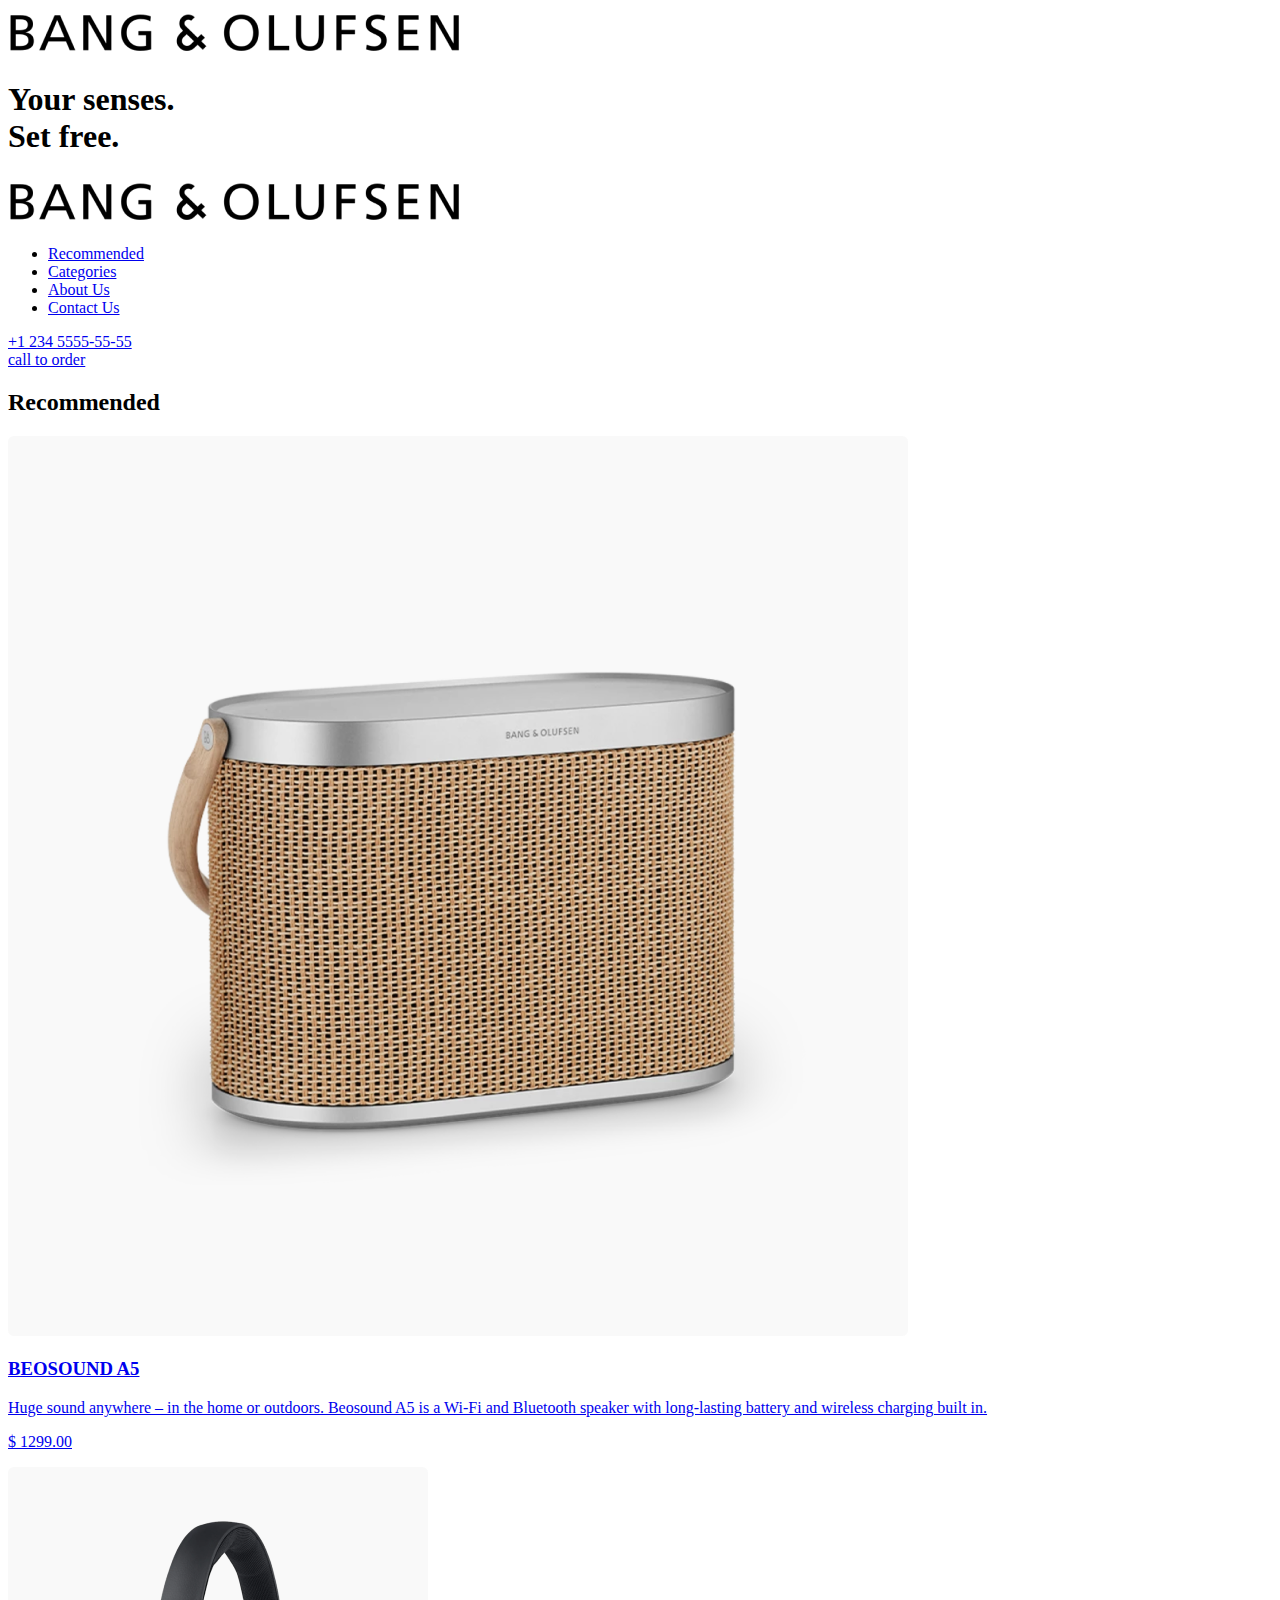
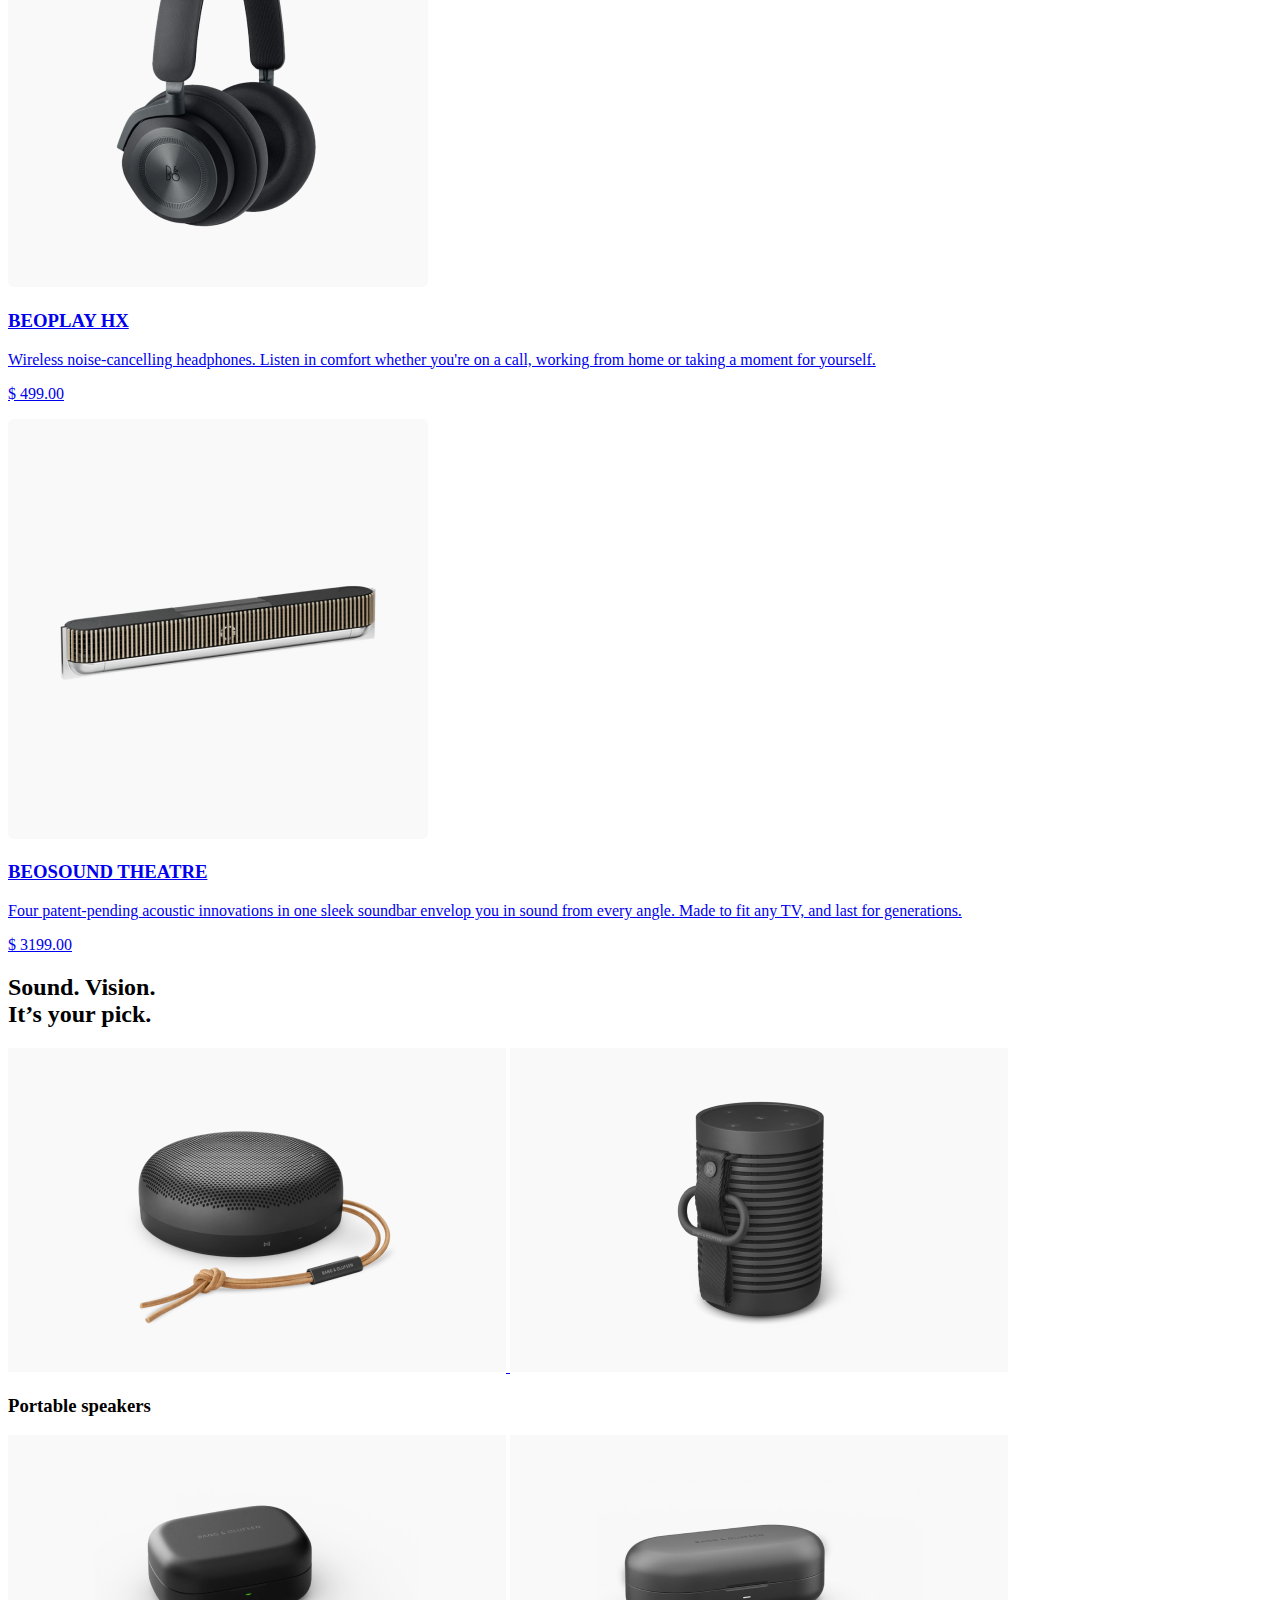
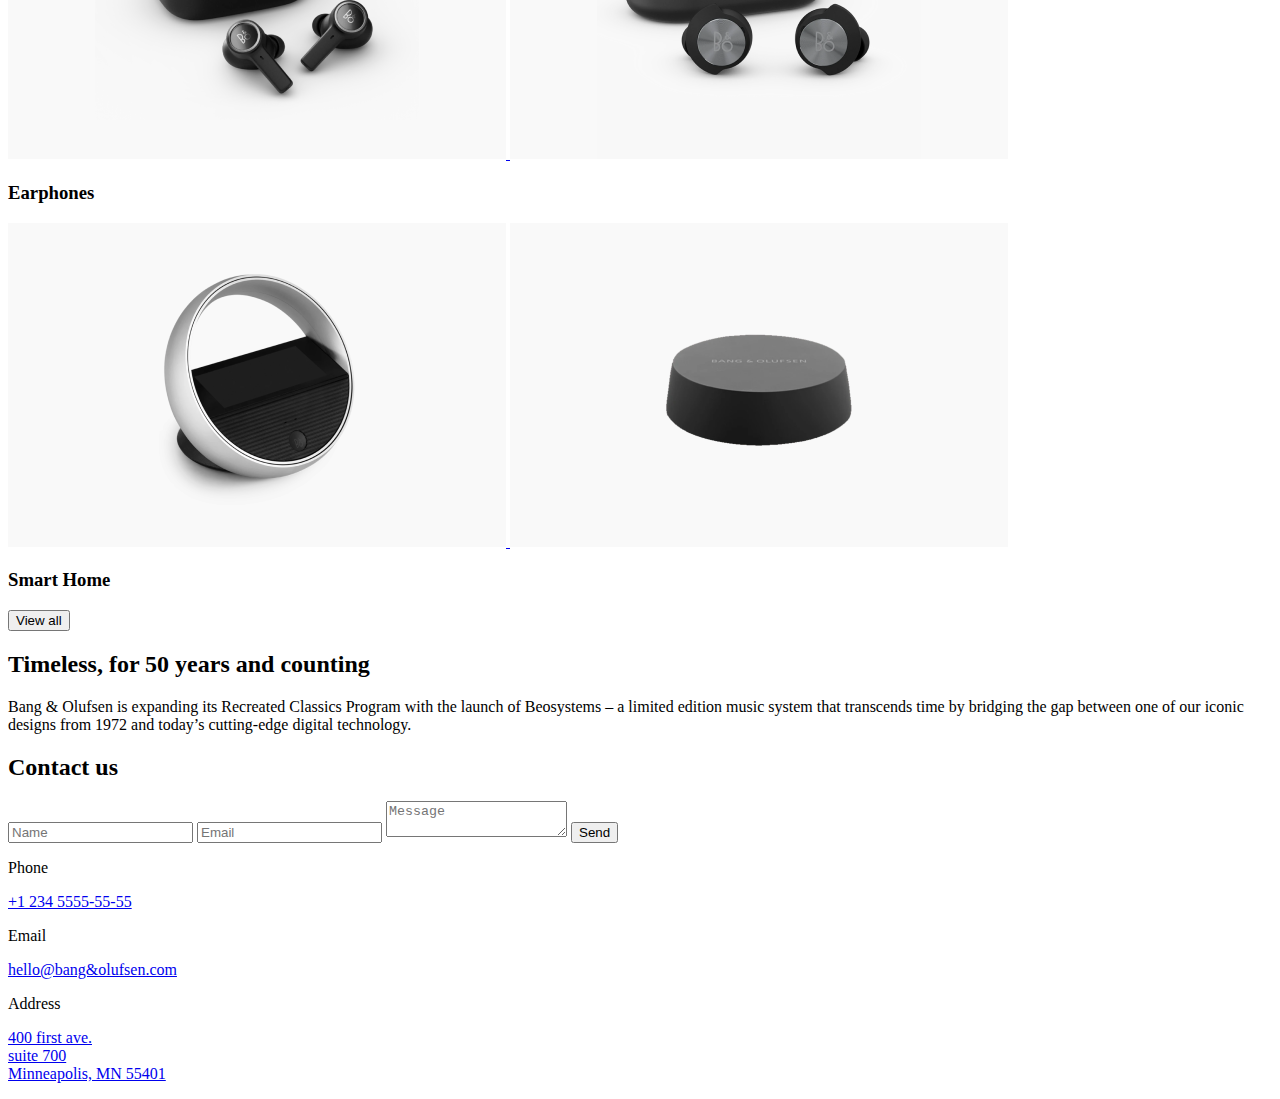
<file: src/index.html>
<!DOCTYPE html>
<html lang="en" class="page">
  <head>
    <meta charset="UTF-8">
    <meta name="viewport" content="width=device-width, initial-scale=1.0">
    <title>Bose</title>
    <link
      type="Image/x-icon"
      href="./images/favicon.ico"
      rel="icon"
    >
    <link rel="preconnect" href="https://fonts.googleapis.com">
    <link rel="preconnect" href="https://fonts.gstatic.com">
    <link href="https://fonts.googleapis.com/css2?family=Manrope:wght@400;700&display=swap" rel="stylesheet">
    <link href="https://fonts.googleapis.com/css2?family=Inter:wght@700&display=swap" rel="stylesheet">
    <link rel="stylesheet" href="./styles/style.scss">
    <script src="scripts/main.js" defer></script>
  </head>
  <body class="page__body">
    <header class="header">
      <div class="content">
        <div class="header__content">
          <div class="top-bar">
            <a href="#" class="top-bar__logo-link">
              <img
                src="images/logo.png"
                alt="Bose logo"
                class="top-bar__logo"
              >
            </a>

            <div class="top-bar__icon">
              <a href="tel:+1 234 5555-55-55" class="icon icon--phone"></a>
              <a href="#menu" class="icon icon--meny"></a>
            </div>
          </div>

          <div class="header__bottom">
            <h1 class="header__title">Your senses.<br>Set free.</h1>
          </div>
        </div>
      </div>
    </header>

    <aside class="menu page__meny" id="menu">
      <div class="content">
        <div class="top-bar menu__top">
          <a href="#" class="top-bar__logo-link">
            <img
              src="images/logo.png"
              alt="Bose logo"
              class="top-bar__logo"
            >
          </a>
          <a href="#" class="icon icon--close"></a>
        </div>

        <div class="menu__bottom">
          <nav class="nav menu__nav">
            <ul class="nav__list">
              <li class="nav__item">
                <a class="nav__link" href="#recomended">Recommended</a>
              </li>

              <li class="nav__item">
                <a class="nav__link" href="#categories">Categories</a>
              </li>

              <li class="nav__item">
                <a class="nav__link" href="#about-us">About Us</a>
              </li>

              <li class="nav__item">
                <a class="nav__link" href="#contact-us">Contact Us</a>
              </li>
            </ul>
          </nav>
          <a class="menu__phone-number" href="tel:+1 234 5555-55-55">
            <div>+1 234 5555-55-55</div>
          </a>
          <a class="menu__call-to-order" href="tel:+1 234 5555-55-55">
            <div>call to order</div>
          </a>
        </div>
      </div>
    </aside>

    <main class="main">
      <div class="main__content">
        <section class="recomended content" id="recomended">
          <h2 class="section-title">Recommended</h2>
          <div class="recomended__products">
            <article class="product recomended__product">
              <a href="#" class="product__link">
                <img
                  src="./images/product/product-container.png"
                  alt="product-container"
                  class="product__photo"
                >
                <h3 class="product__title">BEOSOUND A5</h3>
                <p class="product__description">Huge sound anywhere – in the home or outdoors. Beosound A5 is a Wi-Fi and Bluetooth speaker with long-lasting battery and wireless charging built in.</p>
                <p class="product__price">$ 1299.00</p>
              </a>
            </article>

            <article class="product recomended__product">
              <a href="#" class="product__link">
                <img
                  src="./images/product/product-beoplay.png"
                  alt="product-container"
                  class="product__photo"
                >
                <h3 class="product__title">BEOPLAY HX</h3>
                <p class="product__description">Wireless noise-cancelling headphones. Listen in comfort whether you're on a call, working from home or taking a moment for yourself.</p>
                <p class="product__price">$ 499.00</p>
              </a>
            </article>

            <article class="product recomended__product">
              <a href="#" class="product__link">
                <img
                  src="./images/product/product-beosound.png"
                  alt="product-container"
                  class="product__photo"
                >
                <h3 class="product__title">BEOSOUND THEATRE</h3>
                <p class="product__description">Four patent-pending acoustic innovations in one sleek soundbar envelop you in sound from every angle. Made to fit any TV, and last for generations.</p>
                <p class="product__price">$ 3199.00</p>
              </a>
            </article>
          </div>
        </section>

        <section class="categories content" id="categories">
          <h2 class="section-title">Sound. Vision.<br>It’s your pick.</h2>

          <div class="categories__wrapper">
            <article class="categori">
              <div class="categori__photos">
                <a href="#" class="categori__link categori__link-wide">
                  <img
                    src="./images/categories/speacers1.png"
                    alt="speacers1"
                    class="categori__photo"
                  >
                </a>

                <a href="#" class="categori__link categori__link-sqare">
                  <img
                    src="./images/categories/speacers2.png"
                    alt="speacers2"
                    class="categori__photo"
                  >
                </a>
              </div>
              <h3 class="categori__title">Portable speakers</h3>
            </article>

            <article class="categori">
              <div class="categori__photos">
                <a href="#" class="categori__link categori__link-wide">
                  <img
                    src="./images/categories/earphone1.png"
                    alt="earphone1"
                    class="categori__photo"
                  >
                </a>

                <a href="#" class="categori__link categori__link-sqare">
                  <img
                    src="./images/categories/earphones2.png"
                    alt="earphone2"
                    class="categori__photo"
                  >
                </a>
              </div>

              <h3 class="categori__title">Earphones</h3>
            </article>

            <article class="categori">
              <div class="categori__photos">
                <a href="#" class="categori__link categori__link-wide">
                  <img
                    src="./images/categories/smart1.png"
                    alt="smart1"
                    class="categori__photo"
                  >
                </a>

                <a href="#" class="categori__link categori__link-sqare">
                  <img
                    src="./images/categories/smart2.png"
                    alt="smart2"
                    class="categori__photo"
                  >
                </a>
              </div>

              <h3 class="categori__title">Smart Home</h3>
            </article>

            <div class="categories__buttom"><button href="#" class="buttom">View all</button></div>
          </div>
        </section>

        <section class="about-us" id="about-us">
          <div class="about-us__top-img"></div>

          <div class="about-us__content-bacground">
            <div class="about-us__content content">
              <h2 class="
                about-us__title
                section-title
                section-title--margin--bottom
              ">
                Timeless, for 50 years and counting
              </h2>
              <p class="about-us__description">Bang & Olufsen is expanding its Recreated Classics Program with the launch of Beosystems – a limited edition music system that transcends time by bridging the gap between one of our iconic designs from 1972 and today’s cutting-edge digital technology.</p>
            </div>
          </div>
        </section>

        <section class="contact-us content" id="contact-us">
          <h2 class="section-title">Contact us</h2>

          <div class="contact-us__container">
            <form
              action="http://localhost:8080/api"
              method="post"
              class="contact-us__form form"
              onsubmit="this.reset(); return false;"
            >
              <input
                type="text"
                name="name"
                placeholder="Name"
                class="form__name"
                required
              >
              <input
                type="email"
                name="email"
                placeholder="Email"
                class="form__email"
                required
              >
              <textarea
                name="message"
                placeholder="Message"
                class="form__message"
                required
              ></textarea>
              <button type="submit" class="buttom">
                Send
              </button>
            </form>

            <div class="contact-us__contacts contacts">
              <div class="contacts__container">
                <p class="contacts__name">Phone</p>
                <a href="tel:+1 234 5555-55-55" class="contacts__link">
                  <p class="contacts__info">+1 234 5555-55-55</p>
                </a>
              </div>
              <div class="contacts__container">
                <p class="contacts__name">Email</p>
                <a href="mailto:hello@bang&olufsen.com" class="contacts__link">
                  <p class="contacts__info">hello@bang&olufsen.com</p>
                </a>
              </div>
              <div class="contacts__container">
                <p class="contacts__name">Address</p>
                <a
                  href="https://www.google.com/maps/place/400+N+1st+Ave+STE+700,+Minneapolis,+MN+55401,+%D0%A1%D0%BF%D0%BE%D0%BB%D1%83%D1%87%D0%B5%D0%BD%D1%96+%D0%A8%D1%82%D0%B0%D1%82%D0%B8+%D0%90%D0%BC%D0%B5%D1%80%D0%B8%D0%BA%D0%B8/@44.9813258,-93.275706,17z/data=!4m6!3m5!1s0x52b3328fdf233887:0x3348e5113ed2472d!8m2!3d44.9813258!4d-93.2731311!16s%2Fg%2F11nyn_tfyt?entry=ttu"
                  class="contacts__link"
                  target="_blank"
                >
                  <p class="contacts__info">400 first ave.<br>suite 700<br>Minneapolis, MN 55401 </p>
                </a>
              </div>
            </div>
          </div>
        </section>
      </div>
    </main>

    <footer class="footer"></footer>
  </body>
</html>
</file>
